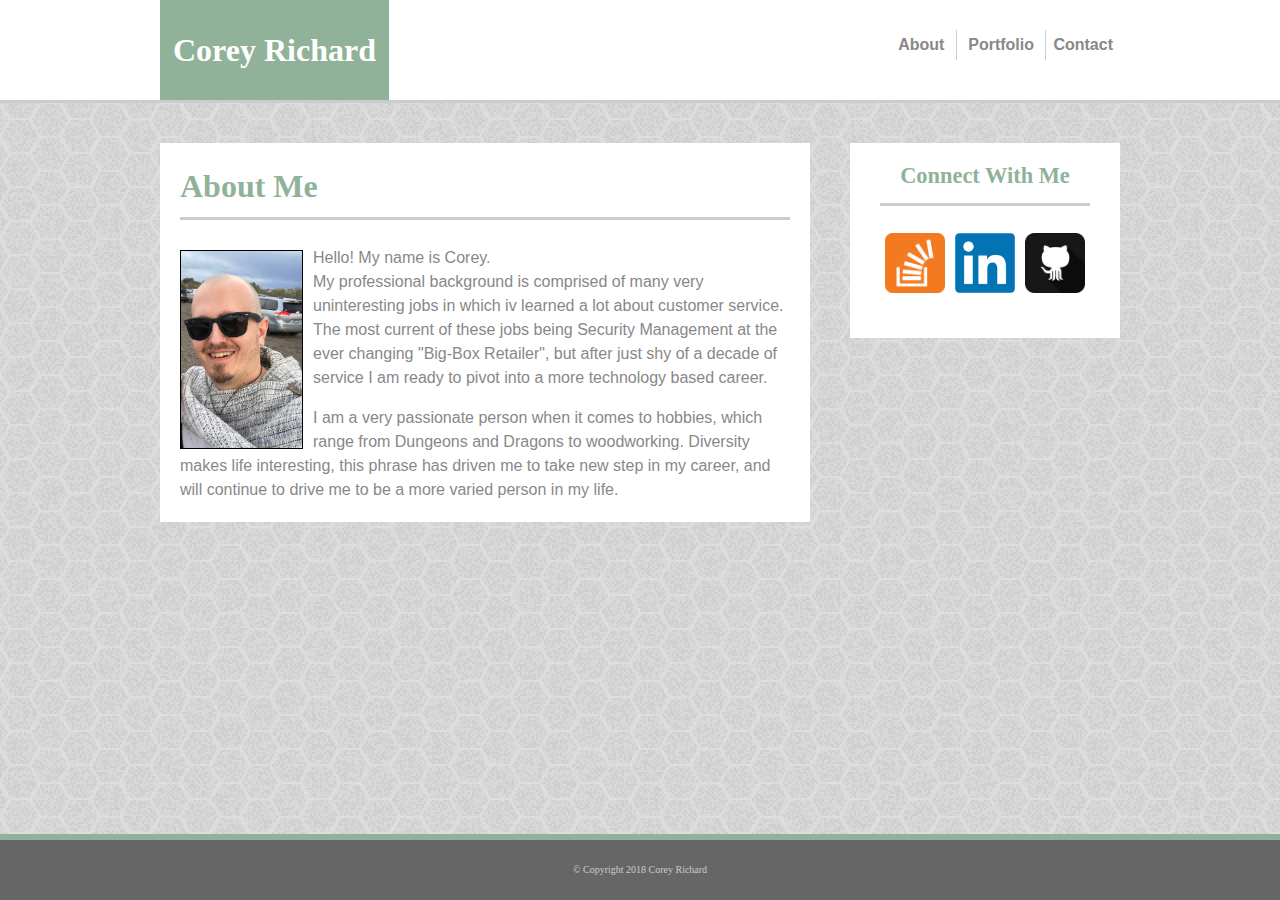
<file: index.html>
<!DOCTYPE html>
<html>
<head>
	<link rel="icon" href="assets/images/favicon.png">
	<link rel="stylesheet" href="assets/css/reset.css">
	<link rel="stylesheet" href="assets/css/style.css">
	<title>About Corey</title>
</head>
<body>
	<header>
		<div class="header">
			<div class="wrapper">
				<div class="name">
					<h1>Corey Richard</h1>
				</div>	
				<ul>
					<li><a href="contact.html">Contact</a></li>
						<li><a href="portfolio.html">&nbspPortfolio&nbsp</a></li>
					<li><a href="index.html">&nbspAbout&nbsp</a></li>
				</ul>
			</div>
		</div>
	</header>
		<div class="wrapper">
			<div class="about">
				<div class="inner">
					<div class="me">
						<h2>About Me</h2>
						<img src="assets/images/me.jpg" alt="profile_pic" style="width:121px;height:236px%;float: left; margin: 4px 10px 0px 0px; border: 1px solid #000000;">
					</div>
					<p>
					Hello! My name is Corey. 
					</p>
					<p>My professional background is comprised of many very uninteresting jobs in which iv learned a lot about customer service. The most current of these jobs being Security Management at the ever changing "Big-Box Retailer", but after just shy of a decade of service I am ready to pivot into a more technology based career.
					</p>
					<br>
					<p>
					I am a very passionate person when it comes to hobbies, which range from Dungeons and Dragons to woodworking. Diversity makes life interesting, this phrase has driven me to take new step in my career, and will continue to drive me to be a more varied person in my life.
					</p>
				</div>
			</div>
			<div class="connect">
					<div class="inner2">
						<h3>Connect With Me</h3>
						<a href="https://github.com/Ullrtheglorious">
  						<img src="assets/images/github.png" alt="Github" target="_blank" style="width:60px;height:60px;border:0;"></a>
  						<a href="https://www.linkedin.com/in/corey-richard-a7a69014a/">
  						<img src="assets/images/linked.png" alt="Linkedin" target="_blank" style="width:60px;height:60px;border:0;"></a>
  						<a href="https://stackoverflow.com/users/8853243/corey-richard">
  						<img src="assets/images/stack.png" alt="Stack Overflow" target="_blank" style="width:60px;height:60px;border:;"></a>	
  					</div>
			</div>
		</div>	
<div class="footer">
	<footer> &#169 Copyright 2018 Corey Richard</footer>
</div>
</body>
</html>
</file>
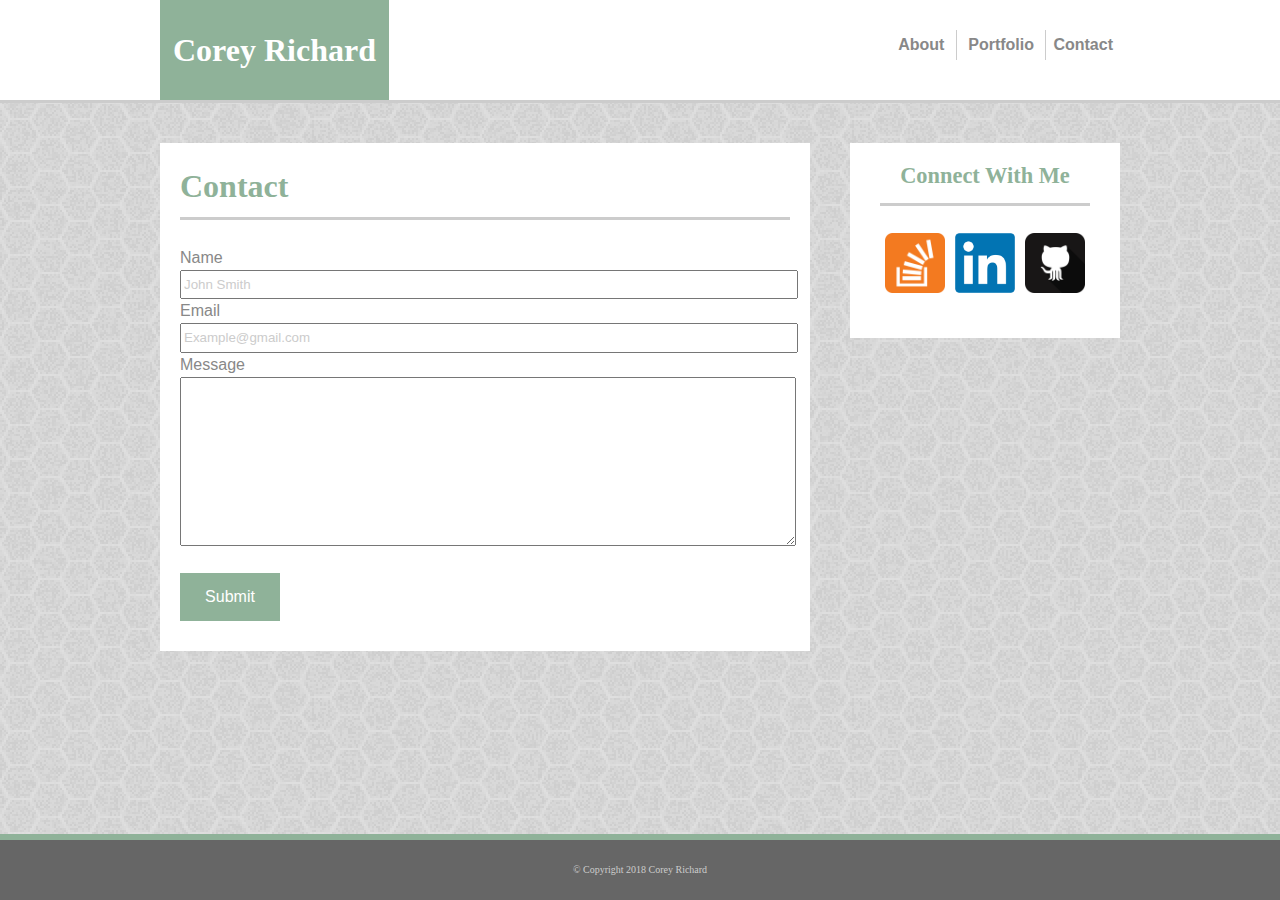
<file: contact.html>
<!DOCTYPE html>
<html>
<head>
	<link rel="icon" href="assets/images/favicon.png">
	<link rel="stylesheet" href="assets/css/reset.css">
	<link rel="stylesheet" href="assets/css/style.css">
	<title>Contact Corey</title>
</head>
<body>
	<header>
		<div class="header">
			<div class="wrapper">
				<div class="name">
					<h1>Corey Richard</h1>
				</div>	
				<ul>
					<li><a href="contact.html">Contact</a></li>
						<li><a href="portfolio.html">&nbspPortfolio&nbsp</a></li>
					<li><a href="index.html">&nbspAbout&nbsp</a></li>
				</ul>
			</div>
		</div>
	</header>
<div class="wrapper">	
	<div class="about">
		<div class="inner">
			<h2> Contact </h2>
			<form>
				<p>Name<br>
    			<input type="text" onfocus="this.value='';" name="Name" value="John Smith">
    			</p>	 
				<p>Email<br>
    			<input type="text" name="Email" onfocus="this.value='';" value="Example@gmail.com">
    			</p>
				<p>Message<br>
    			<textarea name="item3" cols="50" rows="7"></textarea>
    			<br>
    			<button type="submit" value="Submit">Submit</button>
			</form>

		</div>	
	</div>
	<div class="connect">
		<div class="inner2">
			<h3>Connect With Me</h3>
			<a href="https://github.com/Ullrtheglorious">
  			<img src="assets/images/github.png" alt="Github" target="_blank" style="width:60px;height:60px;border:0;"></a>
  			<a href="https://www.linkedin.com/in/corey-richard-a7a69014a/">
  			<img src="assets/images/linked.png" alt="Linkedin" target="_blank" style="width:60px;height:60px;border:0;"></a>
  			<a href="https://stackoverflow.com/users/8853243/corey-richard">
  			<img src="assets/images/stack.png" alt="Stack Overflow" target="_blank" style="width:60px;height:60px;border:;"></a>	
  		</div>
	</div>
</div>
<div class="footer">
	<footer> &#169 Copyright 2018 Corey Richard</footer>
</div>	
</body>
</html>
</file>
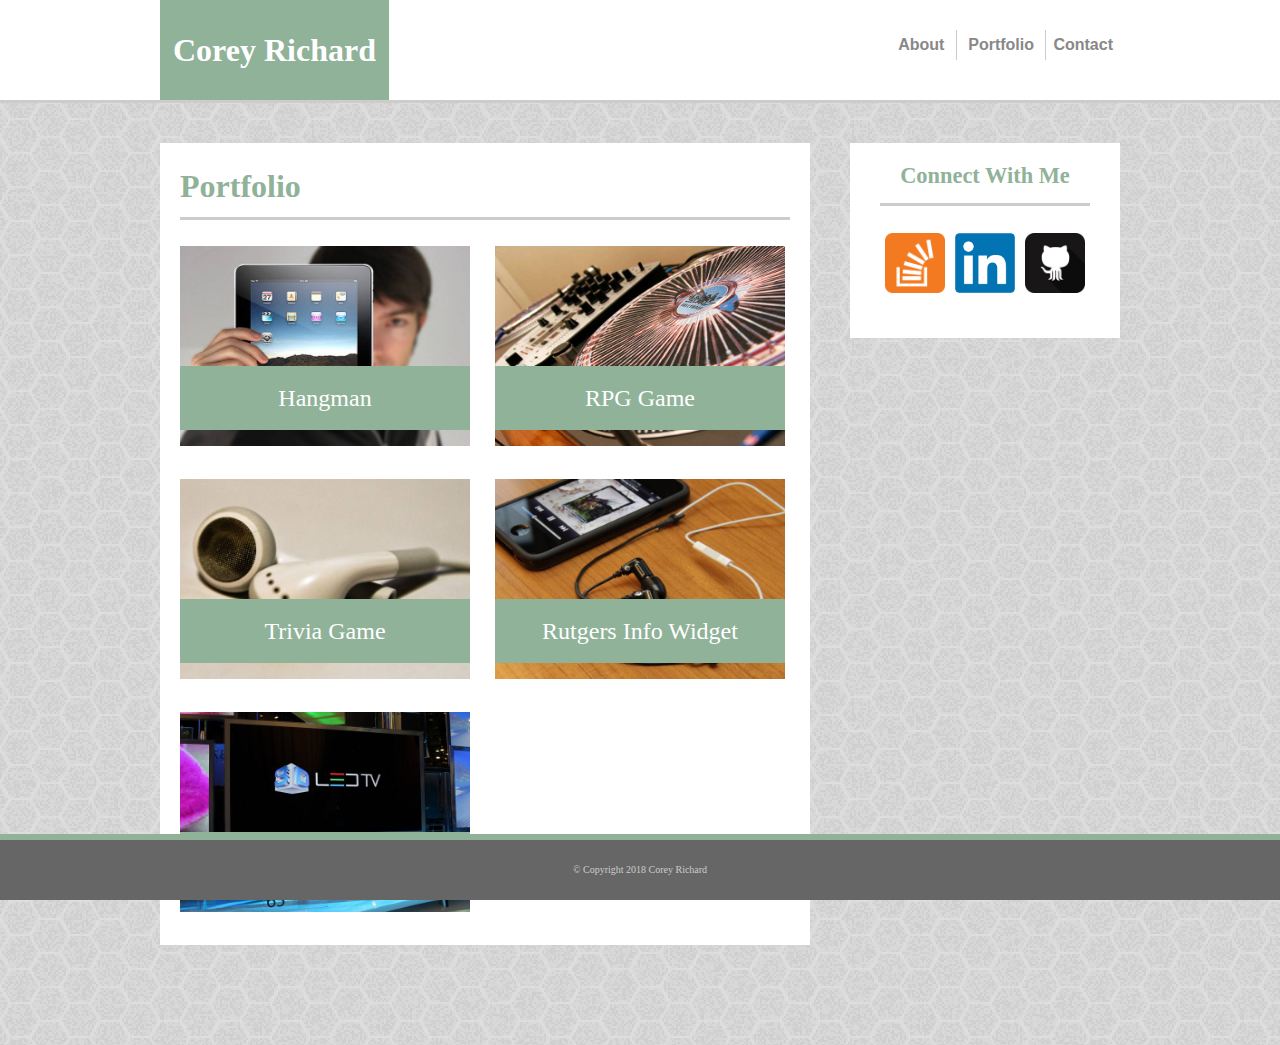
<file: portfolio.html>
<!DOCTYPE html>
<html>
<head>
	<link rel="icon" href="assets/images/favicon.png">
	<link rel="stylesheet" href="assets/css/reset.css">
	<link rel="stylesheet" href="assets/css/style.css">
	<title>Coreys Portfolio</title>
</head>
<body>
	<header>
		<div class="header">
			<div class="wrapper">
				<div class="name">
					<h1>Corey Richard</h1>
				</div>	
				<ul>
					<li><a href="contact.html">Contact</a></li>
						<li><a href="portfolio.html">&nbspPortfolio&nbsp</a></li>
					<li><a href="index.html">&nbspAbout&nbsp</a></li>
				</ul>
			</div>
		</div>
	</header>
	<div class="wrapper">
		<div class="about">
			<div class="inner">
				<h2> Portfolio </h2>
				<div class="container_p">
  					<img src="assets/images/ipad.jpg" alt="hangman" style="width:290px;height:200px;border:0;padding-right:25px;padding-bottom:30px;">
  					<div class="portfolio">Hangman</div>
				</div>
				<div class="container_p">
  					<img src="assets/images/turntable.jpg" alt="RPGgame" style="width:290px;height:200px;border:0;padding-bottom:30px;">
  					<div class="portfolio">RPG Game</div>
				</div>
				<div class="container_p">
  					<img src="assets/images/headphones.jpg" alt="Trivia" style="width:290px;height:200px;border:0;padding-right:25px;padding-bottom:30px;">
  					<div class="portfolio">Trivia Game</div>
				</div>
				<div class="container_p">
  					<img src="assets/images/iphone.jpg" alt="Rutgers" style="width:290px;height:200px;border:0;padding-bottom:30px;">
  					<div class="portfolio">Rutgers Info Widget</div>
				</div>
				<div class="container_p">
  					<img src="assets/images/ledtv.jpg" alt="Rockpaperscissors" style="width:290px;height:200px;border:0;padding-bottom:10px;">
  					<div class="portfolio">Rock Paper Scissors</div>
				</div>	
			</div>
		</div>
	<div class="connect">
		<div class="inner2">
			<h3>Connect With Me</h3>
			<a href="https://github.com/Ullrtheglorious">
  			<img src="assets/images/github.png" alt="Github" target="_blank" style="width:60px;height:60px;border:0;"></a>
  			<a href="https://www.linkedin.com/in/corey-richard-a7a69014a/">
  			<img src="assets/images/linked.png" alt="Linkedin" target="_blank" style="width:60px;height:60px;border:0;"></a>
  			<a href="https://stackoverflow.com/users/8853243/corey-richard">
  			<img src="assets/images/stack.png" alt="Stack Overflow" target="_blank" style="width:60px;height:60px;border:;"></a>	
  		</div>
	</div>	
	</div>
<div class="footer">
	<footer> &#169 Copyright 2018 Corey Richard</footer>
</div>
</body>
</html>
</file>
<file: assets/css/style.css>
.header {
	overflow: hidden;
	font-family: 'Georgia', Times, Times New Roman, serif;
	background-color: #ffffff;
	border-bottom: 3px solid #cccccc;
	height: 100px;
	padding:0;
    margin:0;
    width: 100%;
}
h1 { 
    display: block;
    font-size: 2em;
    margin-top: 0.67em;
    margin-bottom: 0.67em;
    margin-left: 0;
    margin-right: 0;
    font-weight: bold;
}
h2 {
	display: block;
	text-align: left;
	font-size: 200%;
	padding-bottom: 15px;
	border-bottom: 3px solid #cccccc;
	color: #8FB299;
	font-weight: bold;
	font-family: 'Georgia', Times, Times New Roman, serif;
	margin-top: 0.83em;
    margin-bottom: 0.83em;
    margin-left: 0;
    margin-right: 0;
}
h3 {
	display: block;
	margin-top: 1em;
    margin-bottom: 1em;
    margin-left: 0;
    margin-right: 0;
	font-size: 140%;
	padding-bottom: 15px;
	border-bottom: 3px solid #cccccc;
	color: #8FB299;
	font-family: 'Georgia', Times, Times New Roman, serif;
	font-weight: bold;
}
.name{
	color: white;
	display: inline-block;
	background-color: #8FB299;
	padding: 13px;
	margin-left: auto;
	float: left;
	font-family: 'Georgia', Times, Times New Roman, serif;
}
ul {
	list-style-type: none;
	margin: 0;
	overflow: auto;
	padding: 30px 0px 30px 60px;
}
li {
	display: inline;
	width: auto;
	padding: 2px;
	font-weight: bold;
	border-right: 1px solid #cccccc;
	float: right;
}
li:first-child {
	border-right:none;
}

a:link, a:visited {
    background-color: #ffffff;
    color: #888;
    padding: 5px;
    text-align: center;
    text-decoration: none;
    display: inline-block;
    float:right;
    
}
body {
	background: url("../images/background.png");
	margin: 0px;
	padding: 0px;
	padding-bottom: 60px;
	height: 100%;
}

.about {
	color: #888;
	float: left;
	background-color: #ffffff;
	width: 650px;
	display: block-inline;
	margin-top: 40px;
	margin-right: 40px;
	margin-bottom: 100px;
	padding-bottom: 20px;
	min-height: 100%;
}
.connect {
	color: #cccccc;
	float: left;
	background-color: #ffffff;
	margin-top: 40px;
	width: 270px;
	height: 195px;
}
.wrapper {
	width: 960px;
	text-align: center;
	margin: auto;
	font-family: 'Arial', 'Helvetica Neue', Helvetica, sans-serif;

}
.footer {
	background-color: #666666;
	height: 60px;
	margin-top: -66px;
	width: 100%;
	position: fixed;
	bottom: 0;
	text-align: center;
	border-top: 6px solid #8FB299;
	color: #cccccc;
}
footer {
	padding-top: 25px;
	font-size: 10px;
}
.inner {
	width: 610px;
	text-align: center;
	text-align: left;
	padding-left: 20px;
	float: left;
}
.inner2 {
	width: 210px;
	text-align: center;
	padding-left: 30px;
}
.me{
	text-align: left;
}
p {
	text-align: left;
	line-height: 1.5;
}
input, select, textarea {
color: #ccc;
line-height: 175%;
width: 100%
}
button {
width: 100px;
background-color: #8FB299; 
border: none;
color: white;
padding: 15px;
margin: 20px 0px 10px;
text-align: center;
text-decoration: none;
display: inline-block;
font-size: 16px;
}
.container_p {
position: relative;
text-align: center;
color: white;  
display: inline;
float: left;

}
.portfolio {
position: absolute;
top: 120px;
left: 0px;
font-size: 150%;
padding: 20px 0px;
color: #ffffff;
font-family: 'Georgia', Times, Times New Roman, serif;
background-color: #8FB299;
width: 290px;  
}
</file>
